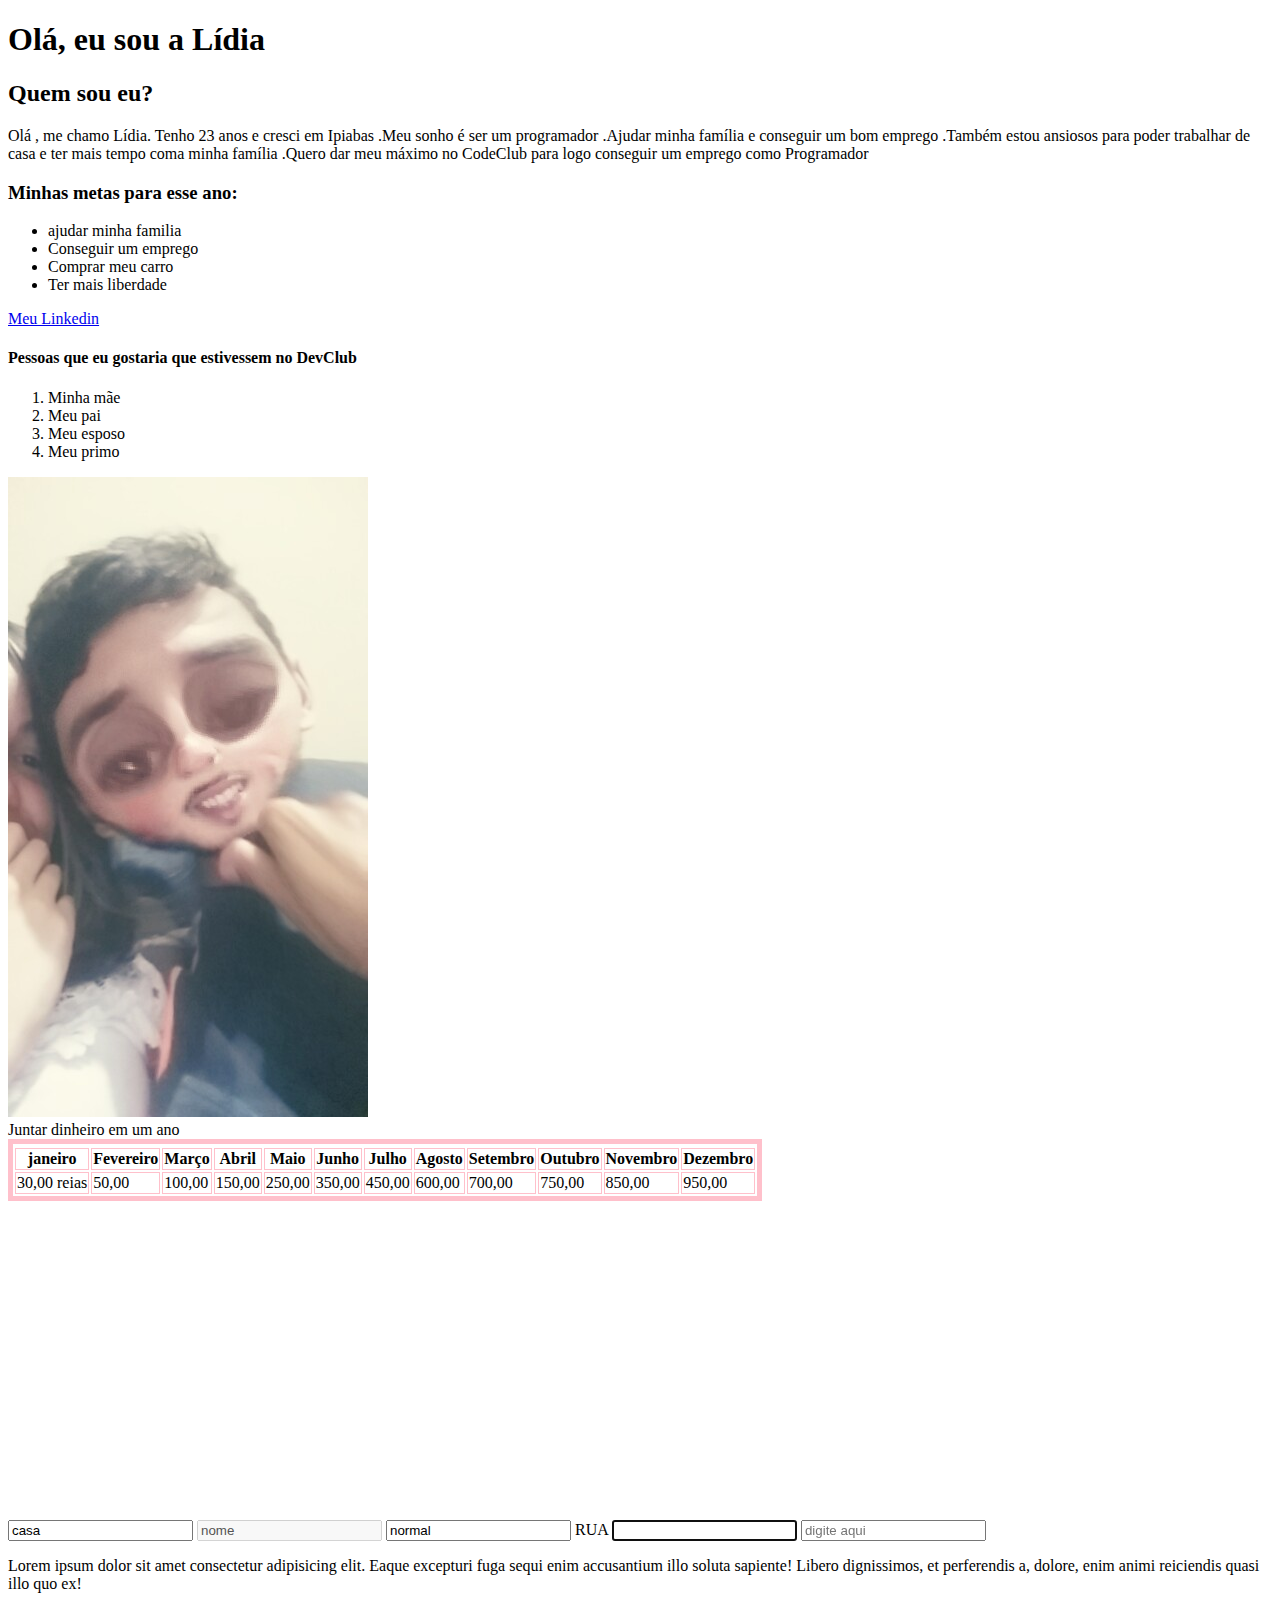
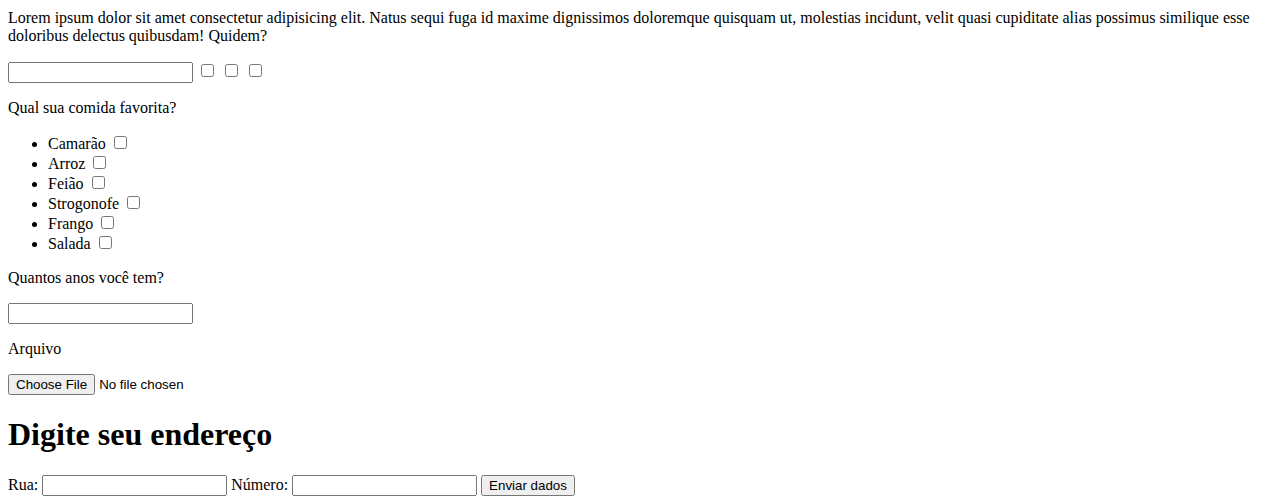
<file: HTML/index.html>
<!DOCTYPE html>
<html lang="pt-br">

<head>
    <meta charset="UTF-8">
    <meta http-equiv="X-UA-Compatible" content="IE=edge">
    <meta name="viewport" content="width=device-width, initial-scale=1.0">
    <title>Quem sou eu!</title>
</head>

<body>
    <h1>Olá, eu sou a Lídia </h1>
    <h2>Quem sou eu?</h2>
        <p>Olá , me chamo Lídia. Tenho 23 anos e cresci em Ipiabas .Meu sonho é ser um programador .Ajudar minha família e
        conseguir um bom emprego .Também estou ansiosos para poder trabalhar de casa e ter mais tempo coma minha família
        .Quero dar meu máximo no CodeClub para logo conseguir um emprego como Programador</p>
    <h3>Minhas metas para esse ano:</h3>
    <ul>
        <li>ajudar minha familia</li>
        <li>Conseguir um emprego</li>
        <li>Comprar meu carro</li>
        <li>Ter mais liberdade</li>
    </ul>
    <a href="https://www.linkedin.com/feed/" target="_blank"> Meu Linkedin</a>
    <h4>Pessoas que eu gostaria que estivessem no DevClub</h4>
    <ol>
        <li>Minha mãe</li>
        <li>Meu pai</li>
        <li>Meu esposo</li>
        <li>Meu primo</li>
    </ol>
    <img src="Snapchat-1699326238.jpg" alt="imagem do meu esposo engraçada">
    <br>
    <table border="5px" cellpading bordercolor="pink">
        <tr>Juntar dinheiro em um ano</tr>
        <th>janeiro</th>
        <th>Fevereiro</th>
        <th>Março</th>
        <th>Abril</th>
        <th>Maio</th>
        <th>Junho</th>
        <th>Julho</th>
        <th>Agosto</th>
        <th>Setembro</th>
        <th>Outubro</th>
        <th>Novembro</th>
        <th>Dezembro</th>
        <tr>
            <td>30,00 reias</td>
            <td>50,00</td>
            <td>100,00</td>
            <td>150,00</td>
            <td>250,00</td>
            <td>350,00</td>
            <td>450,00</td>
            <td>600,00</td>
            <td>700,00</td>
            <td>750,00</td>
            <td>850,00</td>
            <td>950,00</td>
        </tr>

    </table>

    <iframe width="560" height="315" src="https://www.youtube.com/embed/O-NtMZTG1UU" title="YouTube video player"
        frameborder="0"
        allow="accelerometer; autoplay; clipboard-write; encrypted-media; gyroscope; picture-in-picture; web-share"
        allowfullscreen></iframe>
    <br>

    <input autocomplete="on" value="casa">
    <input disabled="desligado" value="nome">
    <input type="text" name="senha" value="normal" readonly>
    <label for="RUA">RUA</label>
    <input id="RUA" autofocus>
    <input placeholder="digite aqui">
    <p>Lorem ipsum dolor sit amet consectetur adipisicing elit. Eaque excepturi fuga sequi enim accusantium illo soluta
        sapiente! Libero dignissimos, et perferendis a, dolore, enim animi reiciendis quasi illo quo ex!</p>
    <p>Lorem ipsum dolor sit amet consectetur adipisicing elit. Natus sequi fuga id maxime dignissimos doloremque
        quisquam ut, molestias incidunt, velit quasi cupiditate alias possimus similique esse doloribus delectus
        quibusdam! Quidem?</p>

    <input type="Senha" autofocus>
    <input type="checkbox">
    <input type="checkbox">
    <input type="checkbox">
    <p>Qual sua comida favorita?</p>
    <ul>
        <li>Camarão <input type="checkbox"> </li>
        <li>Arroz <input type="checkbox"> </li>
        <li>Feião <input type="checkbox"> </li>
        <li>Strogonofe <input type="checkbox"> </li>
        <li>Frango <input type="checkbox"> </li>
        <li>Salada <input type="checkbox"> </li>
    </ul>
    <p>Quantos anos você tem?</p>
    <input type="number">
    <p>Arquivo</p>
    <input type="file">
    <form action="">
        <h1>Digite seu endereço</h1>
        <label>
            Rua:
            <input type="text" name="rua" autocomplete="street-address"></input>
        </label>
        <label>
            Número:
            <input type="number" name="numero" autocomplete="range"></inptu>
        </label>
        <button type="submit">Enviar dados</button>




    </form>














</body>

</html>
</file>
